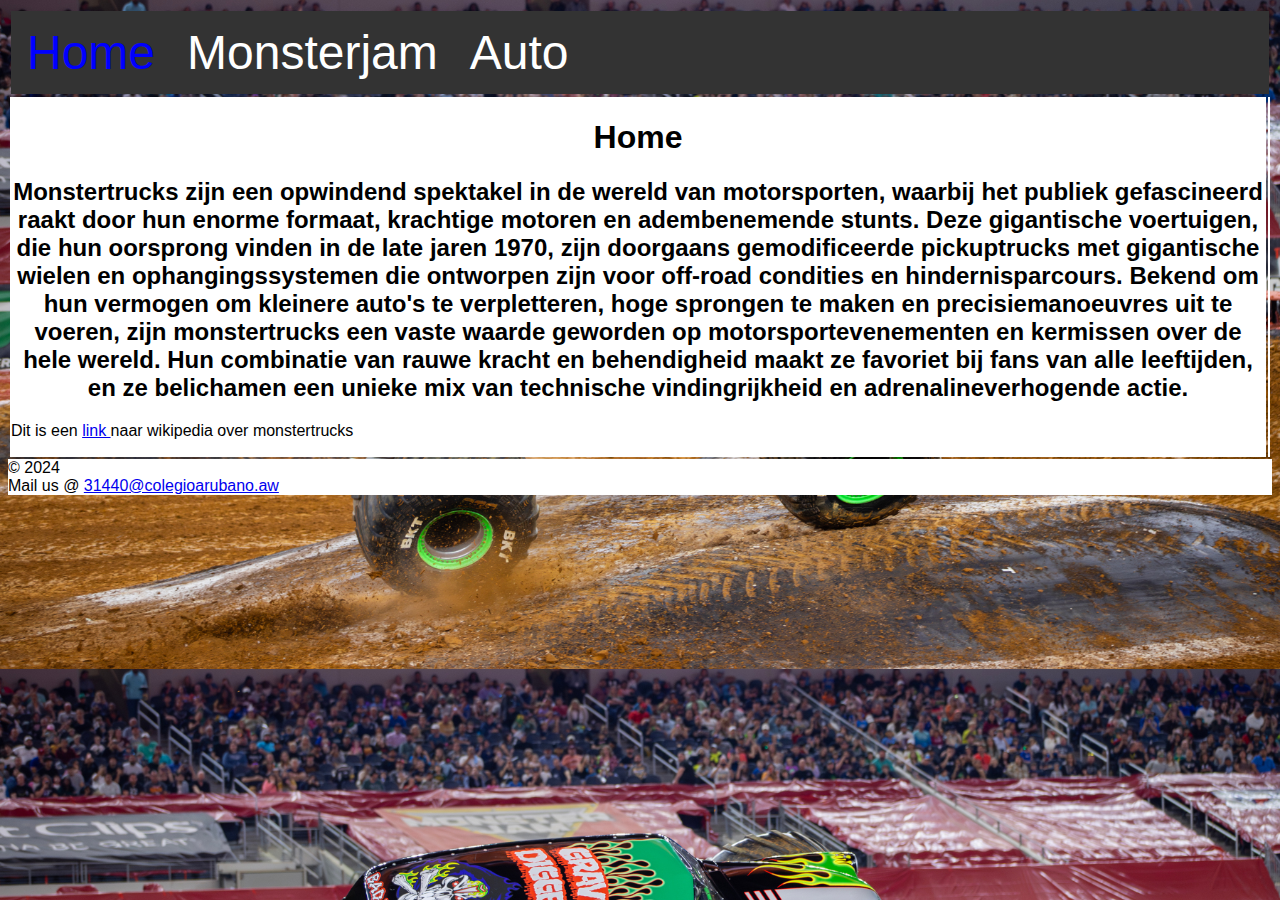
<file: index.html>
<!DOCTYPE html>
<html>


<head>
   <meta charset="utf-8"/>
   <meta name="viewport" content="width=device-width, initial-scale=1"/>
   <title>Monstertruck</title>
<link rel="stylesheet" href="style.css">
</head>
  <body>
   
    <table>
      <tr>
        <td colspan="2" class="menu">
          <ul>
            <li><a href="index.html" class="button current">Home</a></li>
            <li><a href="monsterjam.html" class="button">Monsterjam</a></li>
            <li><a href="auto.html" class="button">Auto</a></li>
          </ul>
        </td>
      </tr>
      <tr id="content">
        <td>
          <h1>Home</h1> 
          <h2>Monstertrucks zijn een opwindend spektakel in de wereld van motorsporten, waarbij het publiek gefascineerd raakt door hun enorme formaat, krachtige motoren en adembenemende stunts. Deze gigantische voertuigen, die hun oorsprong vinden in de late jaren 1970, zijn doorgaans gemodificeerde pickuptrucks met gigantische wielen en ophangingssystemen die ontworpen zijn voor off-road condities en hindernisparcours. Bekend om hun vermogen om kleinere auto's te verpletteren, hoge sprongen te maken en precisiemanoeuvres uit te voeren, zijn monstertrucks een vaste waarde geworden op motorsportevenementen en kermissen over de hele wereld. Hun combinatie van rauwe kracht en behendigheid maakt ze favoriet bij fans van alle leeftijden, en ze belichamen een unieke mix van technische vindingrijkheid en adrenalineverhogende actie.</h2>
          <p>Dit is een <a href="https://en.wikipedia.org/wiki/Monster_truck" target="_blank">link </a>naar wikipedia over monstertrucks</p>

        </td>
        <td>

        </td>
      </tr>
    </table>
    
    <footer>
      &copy; 2024 <br>
      Mail us @ <a href="mailto:31440@colegioarubano.aw">31440@colegioarubano.aw</a>
    </footer>
  </body>
</html>
</file>
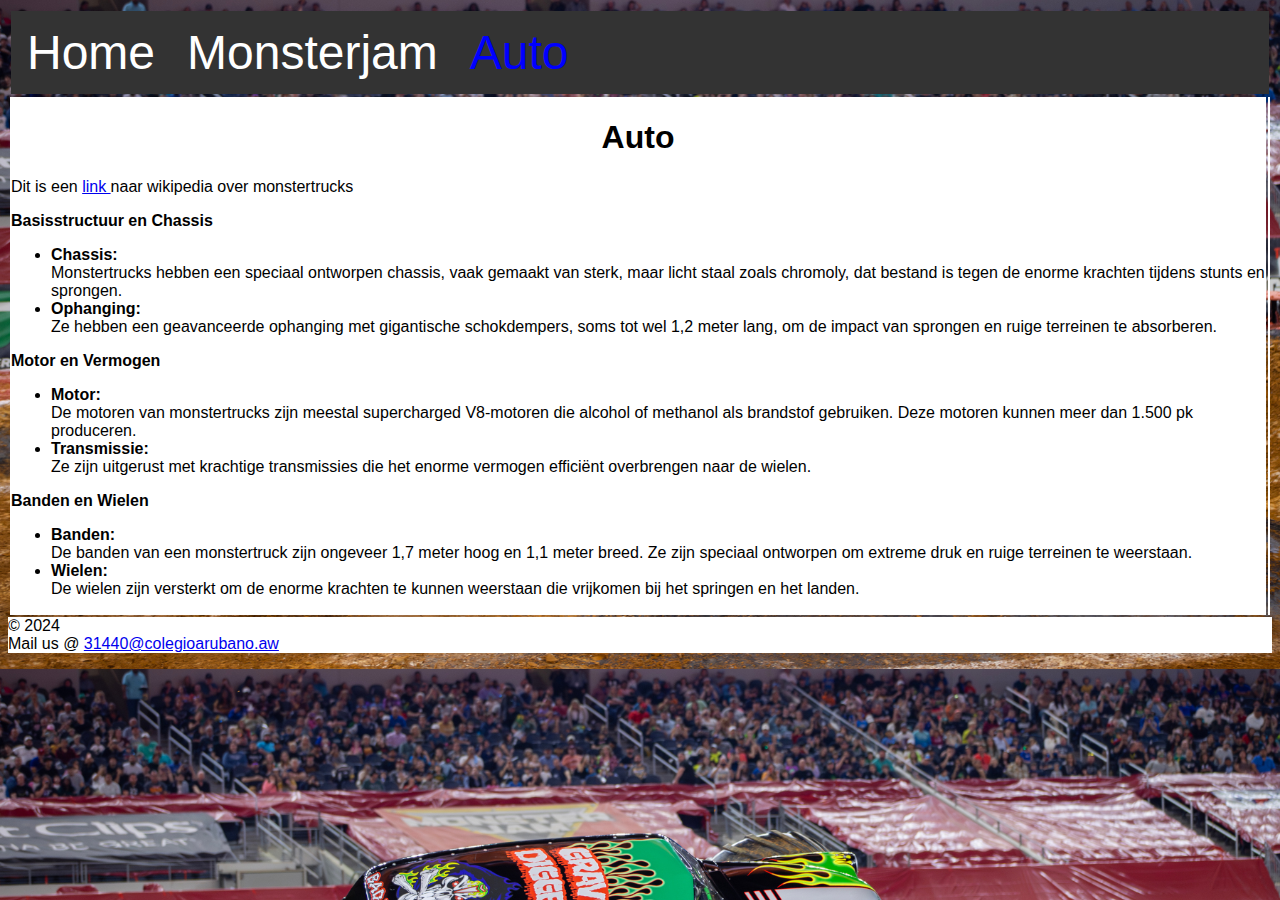
<file: auto.html>
<!DOCTYPE html>
<html>


<head>
   <meta charset="utf-8"/>
   <meta name="viewport" content="width=device-width, initial-scale=1"/>
   <title>Monstertruck</title>
<link rel="stylesheet" href="style.css">
</head>
  <body>
   
    <table>
      <tr>
        <td colspan="2" class="menu">
          <ul>
            <li><a href="index.html" class="button">Home</a></li>
            <li><a href="monsterjam.html" class="button">Monsterjam</a></li>
            <li><a href="auto.html" class="button current">Auto</a></li>
          </ul>
        </td>
      </tr>
      <tr id="content">
        <td>
          <h1>Auto</h1> 
          <p>Dit is een <a href="https://en.wikipedia.org/wiki/Monster_truck" target="_blank">link </a>naar wikipedia over monstertrucks</p>
          <article>
            <p><b>Basisstructuur en Chassis</b></p>
            
            <p><ul>
              <li><b>Chassis:</b> <br> Monstertrucks hebben een speciaal ontworpen chassis, vaak gemaakt van sterk, maar licht staal zoals chromoly, dat bestand is tegen de enorme krachten tijdens stunts en sprongen.</li>
              <li><b>Ophanging:</b> <br> Ze hebben een geavanceerde ophanging met gigantische schokdempers, soms tot wel 1,2 meter lang, om de impact van sprongen en ruige terreinen te absorberen.</li>
            </ul></p>

            <p><b>Motor en Vermogen</b></p>
            <p><ul>
              <li><b>Motor:</b> <br> De motoren van monstertrucks zijn meestal supercharged V8-motoren die alcohol of methanol als brandstof gebruiken. Deze motoren kunnen meer dan 1.500 pk produceren.</li>
              <li><b>Transmissie:</b> <br> Ze zijn uitgerust met krachtige transmissies die het enorme vermogen efficiënt overbrengen naar de wielen.</li>
            </ul></p>

            <p><b>Banden en Wielen</b></p>
            <p><ul>
              <li><b>Banden:</b> <br> De banden van een monstertruck zijn ongeveer 1,7 meter hoog en 1,1 meter breed. Ze zijn speciaal ontworpen om extreme druk en ruige terreinen te weerstaan.</li>
              <li><b>Wielen:</b> <br> De wielen zijn versterkt om de enorme krachten te kunnen weerstaan die vrijkomen bij het springen en het landen.</li>
            </ul></p>

          </article>
        </td>
        <td>

        </td>
      </tr>
    </table>

    <footer>
      &copy; 2024 <br> 
      Mail us @ <a href="mailto:31440@colegioarubano.aw">31440@colegioarubano.aw</a>
    </footer>
  </body>
</html>
</file>
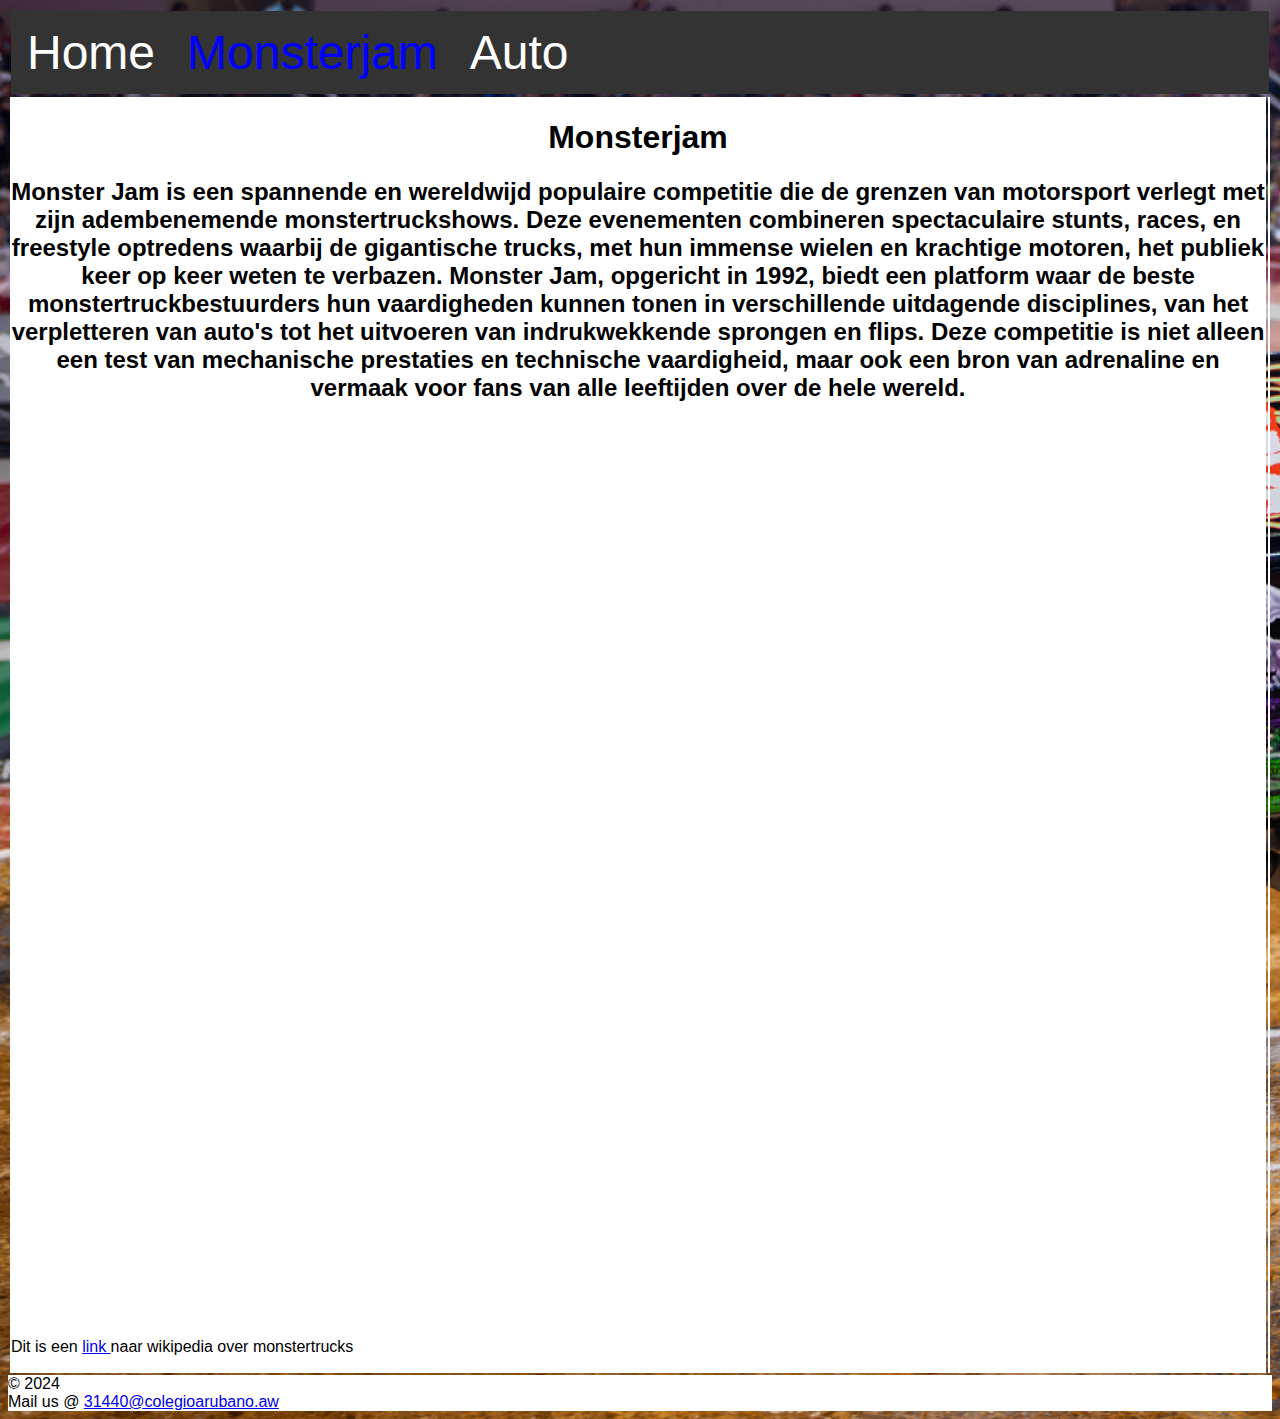
<file: monsterjam.html>
<!DOCTYPE html>
<html>


<head>
   <meta charset="utf-8"/>
   <meta name="viewport" content="width=device-width, initial-scale=1"/>
   <title>Monstertruck</title>
<link rel="stylesheet" href="style.css">
</head>
  <body>
   
    <table>
      <tr>
        <td colspan="2" class="menu">
          <ul>
            <li><a href="index.html" class="button">Home</a></li>
            <li><a href="monsterjam.html" class="button current">Monsterjam</a></li>
            <li><a href="auto.html" class="button">Auto</a></li>
          </ul>
        </td>
      </tr>
      <tr id="content"><td > <h1>Monsterjam</h1> 
        <h2>Monster Jam is een spannende en wereldwijd populaire competitie die de grenzen van motorsport verlegt met zijn adembenemende monstertruckshows. Deze evenementen combineren spectaculaire stunts, races, en freestyle optredens waarbij de gigantische trucks, met hun immense wielen en krachtige motoren, het publiek keer op keer weten te verbazen. Monster Jam, opgericht in 1992, biedt een platform waar de beste monstertruckbestuurders hun vaardigheden kunnen tonen in verschillende uitdagende disciplines, van het verpletteren van auto's tot het uitvoeren van indrukwekkende sprongen en flips. Deze competitie is niet alleen een test van mechanische prestaties en technische vaardigheid, maar ook een bron van adrenaline en vermaak voor fans van alle leeftijden over de hele wereld.</h2>
        <p>
           <div class="video-container">
          <iframe width="560" height="315" src="https://www.youtube.com/embed/alvAJS2c7BU?si=pkKvNWP0nQYRmBwe" title="YouTube video player" frameborder="0" allow="accelerometer; autoplay; clipboard-write; encrypted-media; gyroscope; picture-in-picture; web-share" referrerpolicy="strict-origin-when-cross-origin" allowfullscreen></iframe>
           </div>
        </p>
        <p>Dit is een <a href="https://en.wikipedia.org/wiki/Monster_truck" target="_blank">link </a>naar wikipedia over monstertrucks</p>
        </td><td> </td></tr>
    </table>
    
    <footer>
      &copy; 2024 <br>
      Mail us @ <a href="mailto:31440@colegioarubano.aw">31440@colegioarubano.aw</a>
    </footer>
  </body>
</html>
</file>
<file: style.css>
body {
    font-family: Arial, Helvetica, sans-serif;
    background-image: url("Grave-Digger-2024.jpg");
    background-size: cover;
}
table{
    width: 100%;
}
.button{
    font-size: 48px;
    color: rgb(232, 223, 223);
    text-decoration: none;
    padding: 5px 10px;
}
.menu{
    font-size: 48px;
}
#content{
    background-color: #fff;
}
#content h1 {
    text-align: center;
}
    #content h2 {
        text-align: center;
}
.menu li .current{
    color:blue;
}

.menu ul {
    list-style-type: none;
    margin: 0;
    padding: 0;
    overflow: hidden;
    background-color: #333;
}

.menu li {
    float: left;
}

.menu li a {
    display: block;
    color: white;
    text-align: center;
    padding: 14px 16px;
    text-decoration: none;
}

.menu li a:hover {
    background-color: #111;
}

.image {
    width: 200px;
    height: 200px;
}

footer a:hover {
    font-weight: bold;
}

footer {
    background-color: #fff;
}

.video-container {
    display: flex;
    justify-content: center;
    align-items: center;
    height: 100vh; 
}
.video-container iframe {
    width: 100%;
    max-width: 560px;
    height: 315px; 
}
</file>
